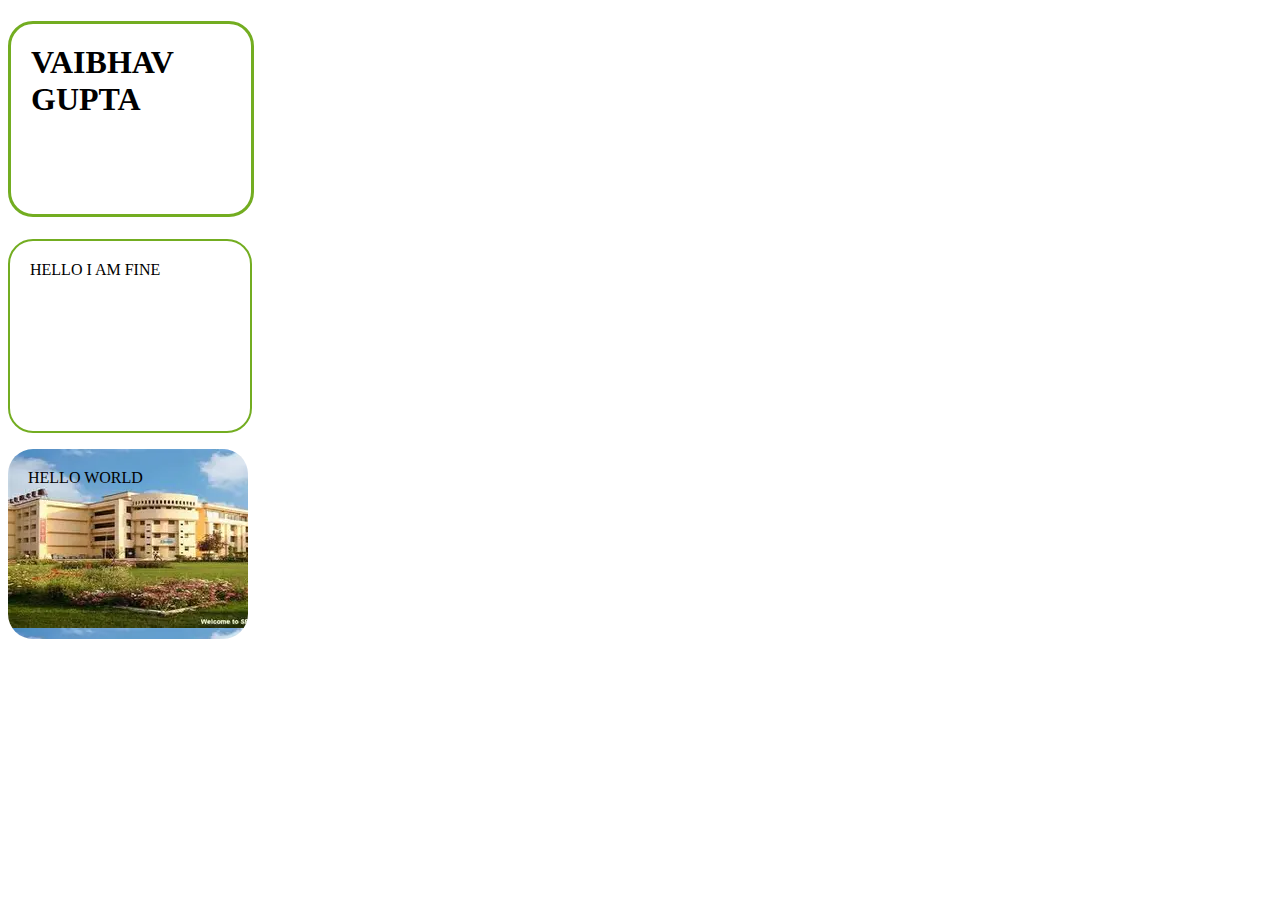
<file: about.html>
<!DOCTYPE html>
<html lang="en">
<head>
    <meta charset="UTF-8">
    <meta name="viewport" content="width=device-width, initial-scale=1.0">
    <title>Document</title>
</head>
<style>
 #RCORNER1{
    border-radius: 25px;
    border:  solid #73AD21;
    padding: 20px;
    width: 200PX;
    height: 150PX;
 }
  #RCORNER2{
    border-radius: 25px;
    border: 2PX solid #73AD21;
    padding: 20px;
    width: 200PX;
    height: 150PX;
 }
  #RCORNER3{
    border-radius: 25px;
    background: url(DIG.webp);
    background-position: LEFT top;
    background-repeat: repeat;
    padding: 20px;
    width: 200PX;
    height: 150PX;
 }

</style>
<body>
    <H1 id="RCORNER1"> VAIBHAV GUPTA</H1>
    <P id="RCORNER2">HELLO I AM FINE</P>
    <P id="RCORNER3">HELLO WORLD</P>

    
</body>
</html>
</file>
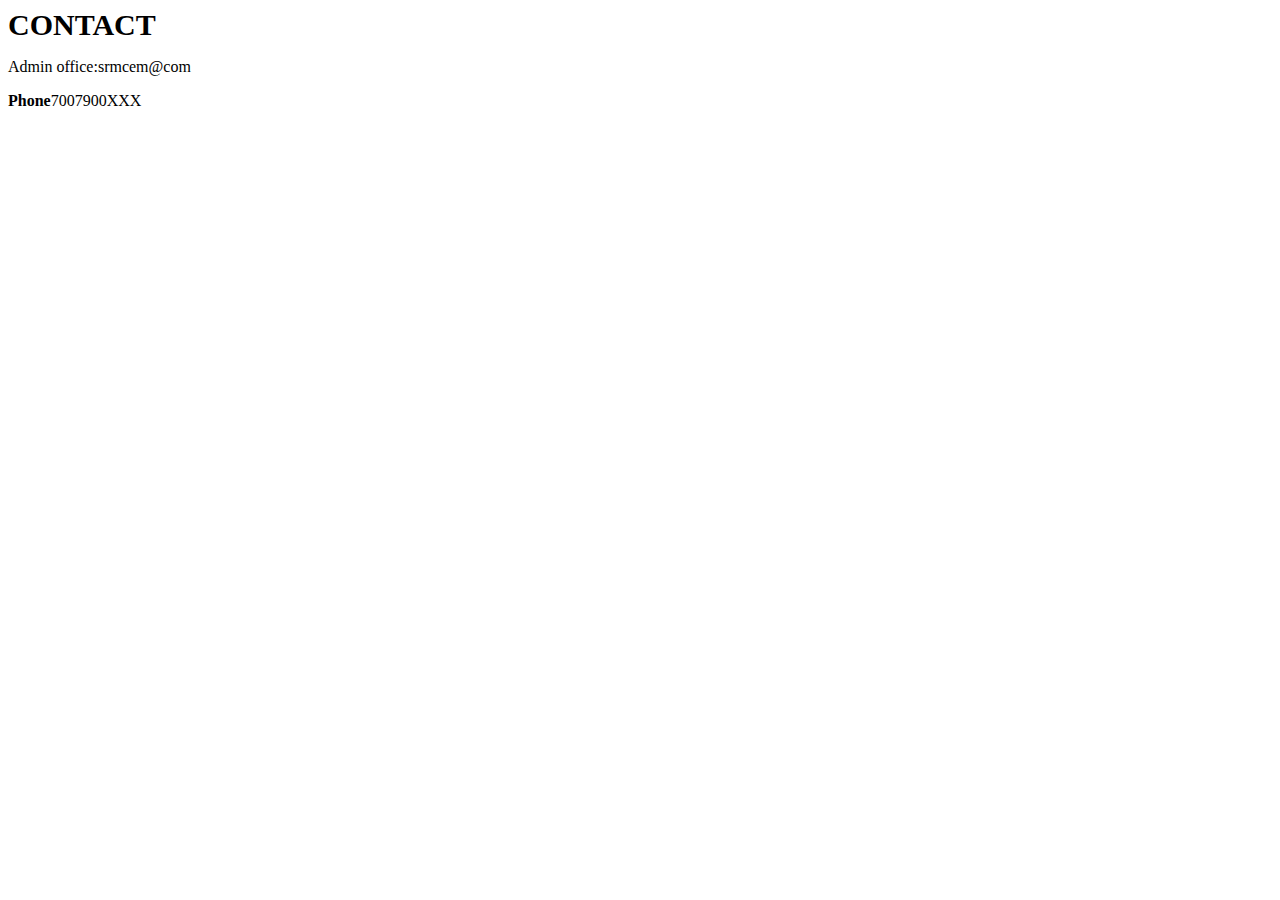
<file: contact.html>
<!DOCTYPE html>
<html lang="en">
<head>
    <meta charset="UTF-8">
    <meta name="viewport" content="width=device-width, initial-scale=1.0">
    <title>Document</title>
</head>
<style>
    h{
        font-size: 30px;
    }
</style>

<body>
    <h style="text-align: center;"><b>CONTACT</b></h>
    <P >Admin office:<a>srmcem@com</a></P>
    <p><b>Phone</b>7007900XXX</p>



    
    
</body>
</html>
</file>
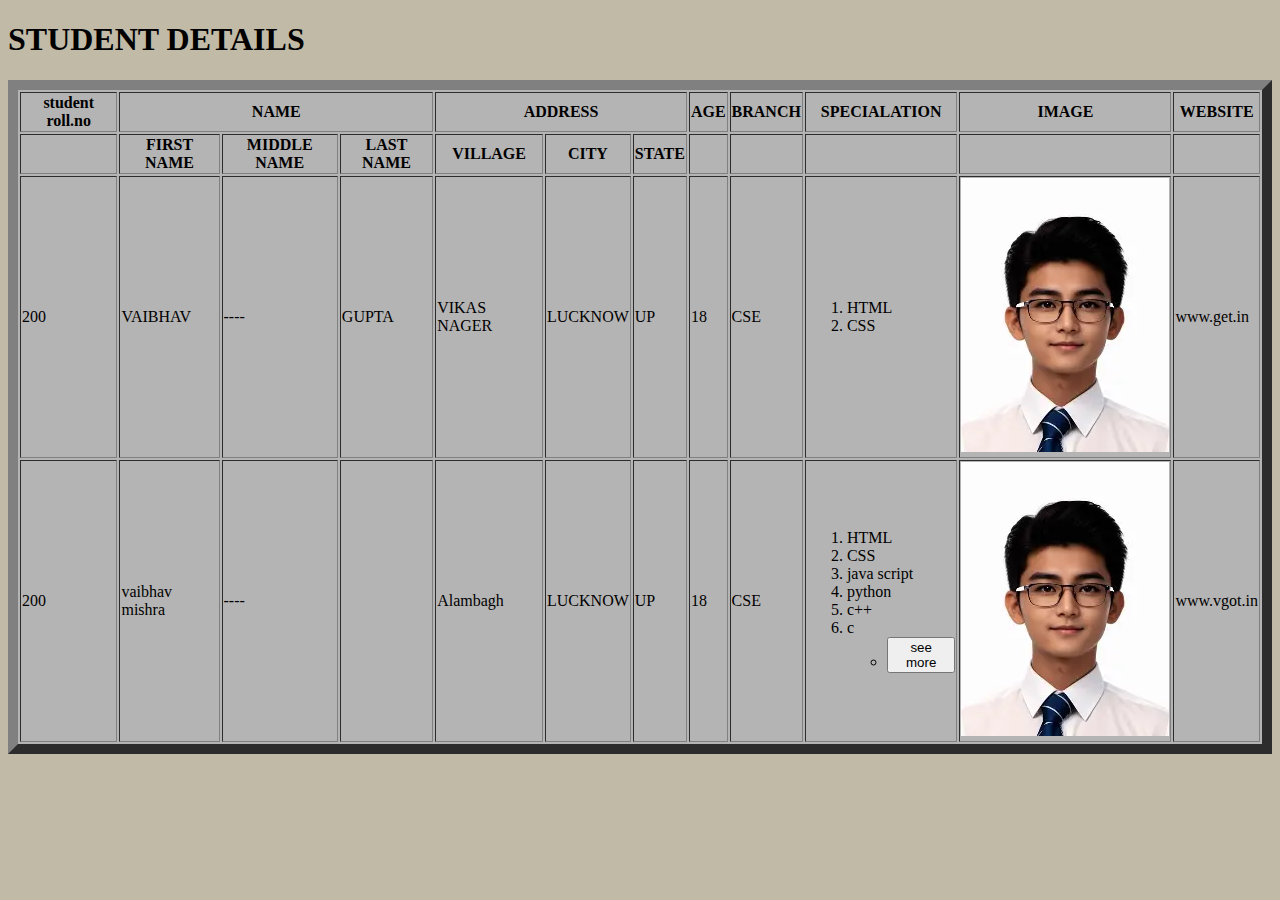
<file: student_details.html>
<!DOCTYPE html>
<html lang="en">
<head>
    <meta charset="UTF-8">
    <meta name="viewport" content="width=device-width, initial-scale=1.0">
    <title>Document</title>
    <link rel="stylesheet" href="stu.detail.css">
</head>
<body>
    <div class="head">
        <h1><b>STUDENT DETAILS</b></h1>
    </div>
    <table class="table" border="10" style="width: 100%;">
        <tr>
            <th>student roll.no</th>
            <th colspan="3">NAME</th>
            <TH colspan="3">ADDRESS</TH>
            <TH>AGE</TH>
            <TH>BRANCH</TH>
            <TH>SPECIALATION</TH>
            <TH>IMAGE</TH>
            <TH>WEBSITE</TH>
        </tr>
        <tr>
            <th></th>
            <th>FIRST NAME</th>
            <TH>MIDDLE NAME</TH>
            <th>LAST NAME</th>
            <th>VILLAGE</th>
            <th>CITY</th>
            <th>STATE</th>
            <th></th>
            <th></th>
            <th></th>
            <th></th>
            <th></th>
        </tr>
        <TR>
            <TD>200</TD>
            <TD>VAIBHAV</TD>
            <TD>----</TD>
            <TD>GUPTA</TD>
            <TD>VIKAS NAGER</TD>
            <TD>LUCKNOW</TD>
            <TD>UP</TD>
            <TD>18</TD>
            <TD>CSE</TD>
            <TD><OL>
                <LI>HTML</LI>
                <LI>CSS</LI>
            </OL></TD>
            <TD><img src="bgh.webp"></TD>
            <td><a rel="#">www.get.in</a></td>
        </TR>
        <TR>
            <TD>200</TD>
            <TD>vaibhav mishra</TD>
            <TD>----</TD>
            <TD></TD>
            <TD>Alambagh</TD>
            <TD>LUCKNOW</TD>
            <TD>UP</TD>
            <TD>18</TD>
            <TD>CSE</TD>
            <TD><OL>
                <LI>HTML</LI>
                <LI>CSS</LI>
                <li>java script</li>
                <li>python</li>
                <li>c++</li>
                <li>c</li>
                <ul>
                    <li><button>see more</button></li>
                </ul>
                
            </OL></TD>
            <TD><img src="bgh.webp"></TD>
            <td><a rel="#">www.vgot.in</a></td>
        </TR>
    </table>
</body>
</html>
</file>
<file: stu.detail.css>
body{
    background-color: rgb(192, 186, 166);
}
table{
    background-color: rgb(181, 180, 180);
}
</file>
